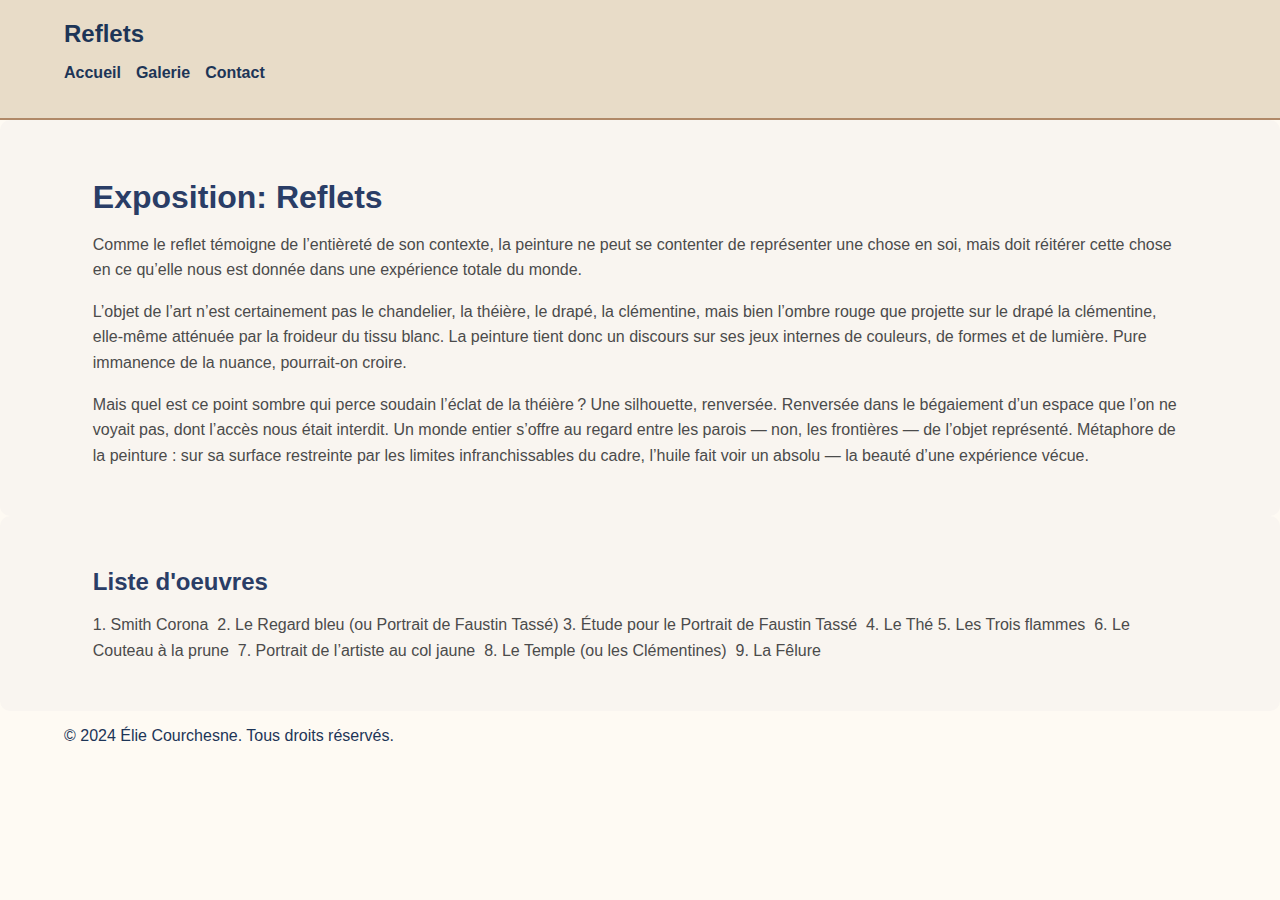
<file: artworks/reflets.html>
<!DOCTYPE html>
<html lang="fr">
<head>
    <meta charset="UTF-8">
    <meta name="viewport" content="width=device-width, initial-scale=1.0">
    <title>Reflets - Exposition</title>
    <link rel="stylesheet" href="styles.css">
</head>
<body>
    <header>
        <div class="container">
            <h1>Reflets</h1>
            <nav>
                <ul>
                    <li><a href="../index.html">Accueil</a></li>
                    <li><a href="../index.html#gallery">Galerie</a></li>
                    <li><a href="../index.html#contact">Contact</a></li>
                </ul>
            </nav>
        </div>
    </header>

    <main>
        <section id="exhibition-details">
            <div class="container">
                <h2>Exposition: Reflets</h2>
                <p>
                    Comme le reflet témoigne de l’entièreté de son contexte, la peinture ne peut se
                    contenter de représenter une chose en soi, mais doit réitérer cette chose en ce qu’elle nous est
                    donnée dans une expérience totale du monde.
                </p>
                <p>
                    L’objet de l’art n’est certainement pas le chandelier, la théière, le drapé, la clémentine,
                    mais bien l’ombre rouge que projette sur le drapé la clémentine, elle-même atténuée par la
                    froideur du tissu blanc. La peinture tient donc un discours sur ses jeux internes de couleurs, de
                    formes et de lumière. Pure immanence de la nuance, pourrait-on croire.
                </p>
                <p>
                    Mais quel est ce point sombre qui perce soudain l’éclat de la théière ? Une silhouette,
                    renversée. Renversée dans le bégaiement d’un espace que l’on ne voyait pas, dont l’accès nous
                    était interdit. Un monde entier s’offre au regard entre les parois — non, les frontières — de
                    l’objet représenté. Métaphore de la peinture : sur sa surface restreinte par les limites
                    infranchissables du cadre, l’huile fait voir un absolu — la beauté d’une expérience vécue.
                </p>
            </div>
        </section>
        <section id="reflets-artworks">
            <div class="container">
                <h2>Liste d'oeuvres</h2>
                <p>
                    1. Smith Corona 
                    2. Le Regard bleu (ou Portrait de Faustin Tassé)
                    3. Étude pour le Portrait de Faustin Tassé 
                    4. Le Thé
                    5. Les Trois flammes 
                    6. Le Couteau à la prune 
                    7. Portrait de l’artiste au col jaune 
                    8. Le Temple (ou les Clémentines) 
                    9. La Fêlure 
                </p>
            </div>
        </section>
    </main>

    <footer>
        <div class="container">
            <p>&copy; 2024 Élie Courchesne. Tous droits réservés.</p>
        </div>
    </footer>
</body>
</html>
</file>
<file: artworks/styles.css>
/* General Styles */
body {
    font-family: Arial, sans-serif;
    margin: 0;
    padding: 0;
    box-sizing: border-box;
    background-color: #fefaf3; /* Light cream background */
    color: #1d3557; /* Navy text */
}

.container {
    width: 90%;
    margin: 0 auto;
}

/* Header Styles */
header {
    background: #e8dcc8; /* Brownish neutral background */
    padding: 20px 0;
    border-bottom: 2px solid #b08968; /* Accent in brownish neutral */
}

header h1 {
    margin: 0;
    font-size: 24px;
    color: #1d3557; /* Navy text */
}

header nav ul {
    list-style: none;
    padding: 0;
    display: flex;
    gap: 15px;
}

header nav ul li a {
    text-decoration: none;
    color: #1d3557; /* Navy text */
    font-weight: bold;
    transition: color 0.3s ease;
}

header nav ul li a:hover {
    color: #b08968; /* Brownish neutral hover */
}


/* Artwork Details Section */
#artwork-details {
    padding: 50px 0;
    background: #fefaf3; /* Light cream background */
    color: #1d3557; /* Navy text */
}

#artwork-details h2 {
    text-align: center;
    font-size: 28px;
    margin-bottom: 20px;
    color: #1d3557; /* Navy text */
}

.artwork-wrapper {
    display: flex;
    flex-wrap: wrap;
    gap: 20px;
    justify-content: center;
    align-items: flex-start;
}

.artwork-image img {
    max-width: 100%;
    height: 600px;
    border: 2px solid #e8dcc8; /* Neutral border */
    box-shadow: 0 4px 6px rgba(0, 0, 0, 0.1);
}

.artwork-info {
    max-width: 400px;
    font-size: 16px;
    line-height: 1.8;
    color: #495057; /* Subtle navy for details */
}

.artwork-info p {
    margin: 10px 0;
}

#exhibition-details {
    background-color: #f9f5f0; /* Light cream color */
    padding: 2rem;
    border-radius: 10px;
}

#exhibition-details h2 {
    color: #2a3d66; /* Navy text */
    font-size: 2rem;
    margin-bottom: 1rem;
}

#exhibition-details p {
    color: #4b4b4b; /* Neutral brownish-gray */
    line-height: 1.6;
    margin-bottom: 1rem;
}

#reflets-artworks {
    background-color: #f9f5f0; /* Light cream color */
    padding: 2rem;
    border-radius: 10px;

}

#reflets-artworks h2 {
    color: #2a3d66; /* Navy text */
    font-size: 1.5rem;
    margin-bottom: 1rem;
}

#reflets-artworks p {
    color: #4b4b4b; /* Neutral brownish-gray */
    line-height: 1.6;
    margin-bottom: 1rem;
}
</file>
